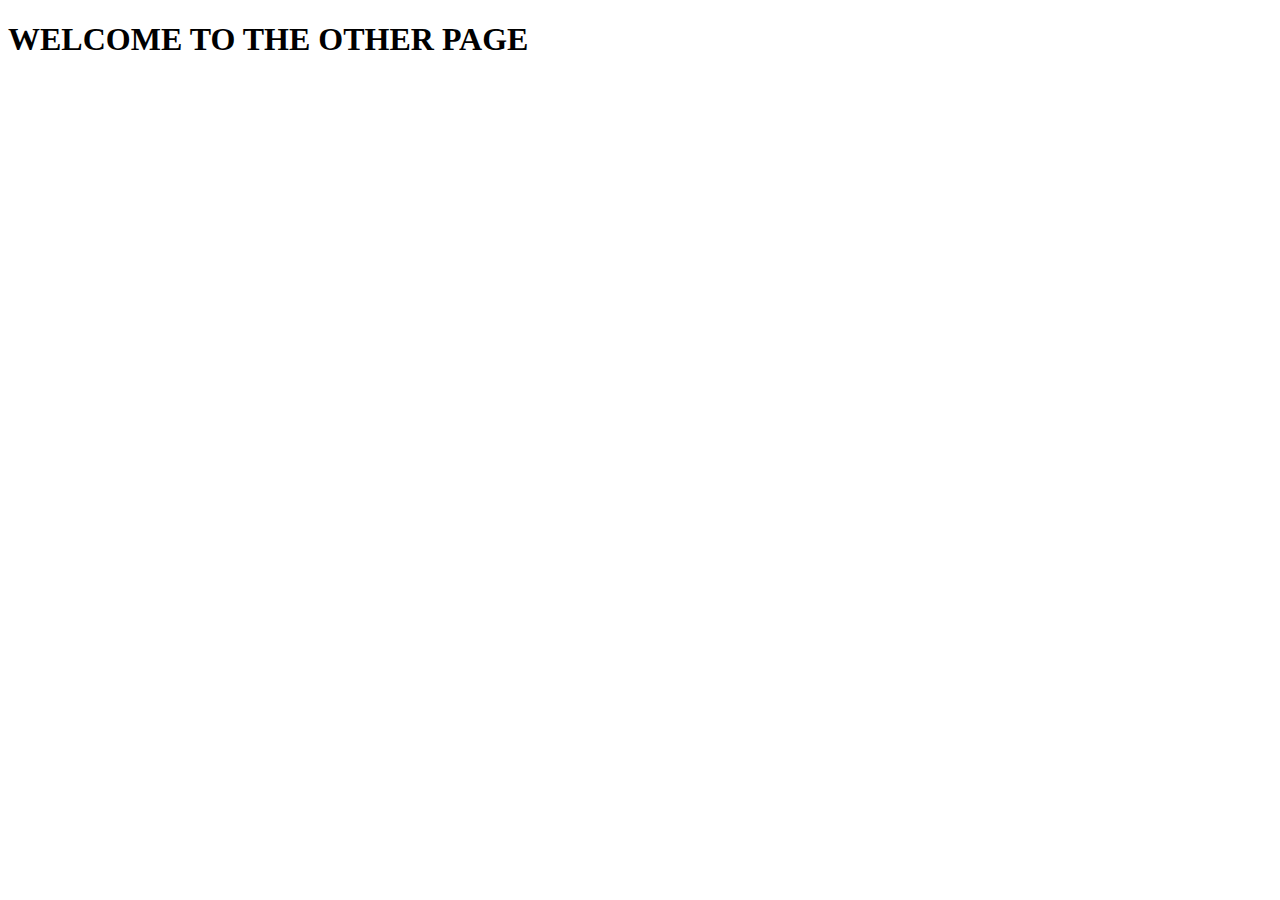
<file: Django_level_four/learning_templates/templates/basic_app/other.html>
<!DOCTYPE html>
<html>
  <head>
    <meta charset="utf-8" />
    <meta http-equiv="X-UA-Compatible" content="IE=edge" />
    <title>Other Page</title>
    <meta name="description" content="" />
    <meta name="viewport" content="width=device-width, initial-scale=1" />
    <link rel="stylesheet" href="" />
  </head>
  <body>
    <h1>WELCOME TO THE OTHER PAGE</h1>
  </body>
</html>
</file>
